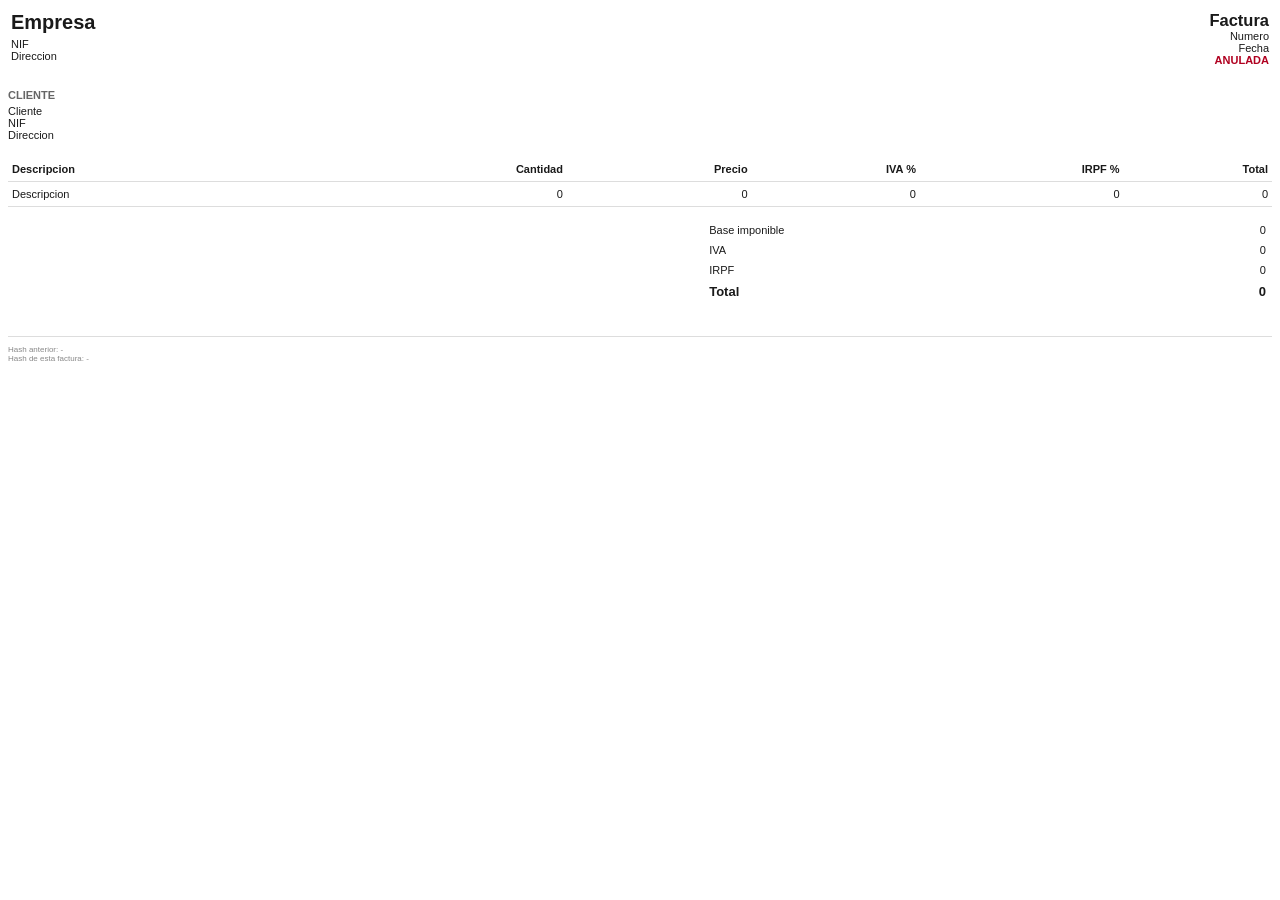
<file: src/main/resources/templates/factura.html>
<!DOCTYPE html>
<html xmlns="http://www.w3.org/1999/xhtml" xmlns:th="http://www.thymeleaf.org">
<head>
    <meta charset="UTF-8" />
    <title>Factura</title>
    <style>
        body { font-family: Helvetica, Arial, sans-serif; font-size: 11px; color: #1a1a1a; }
        h1 { font-size: 20px; margin: 0 0 4px 0; }
        .cabecera { width: 100%; margin-bottom: 20px; }
        .cabecera td { vertical-align: top; }
        .bloque h2 { font-size: 11px; text-transform: uppercase; color: #666; margin: 0 0 4px 0; }
        table.datos { width: 100%; border-collapse: collapse; margin-top: 16px; }
        table.datos th, table.datos td { border-bottom: 1px solid #ddd; padding: 6px 4px; text-align: right; }
        table.datos th:first-child, table.datos td:first-child { text-align: left; }
        table.totales { width: 45%; margin-left: 55%; margin-top: 12px; }
        table.totales td { border: none; padding: 3px 4px; text-align: right; }
        table.totales td:first-child { text-align: left; }
        .total-final td { font-weight: bold; font-size: 13px; border-top: 1px solid #1a1a1a; }
        .hash { margin-top: 32px; font-size: 8px; color: #888; word-wrap: break-word; border-top: 1px solid #ddd; padding-top: 8px; }
        .anulada { color: #b00020; font-weight: bold; }
    </style>
</head>
<body>
    <table class="cabecera">
        <tr>
            <td style="width: 55%;">
                <h1 th:text="${empresa.razonSocial}">Empresa</h1>
                <div th:text="'NIF: ' + ${empresa.nif}">NIF</div>
                <div th:text="${empresa.direccion}">Direccion</div>
            </td>
            <td style="width: 45%; text-align: right;">
                <h2 style="margin: 0;">Factura</h2>
                <div th:text="${serie.codigo} + '-' + ${factura.numero}">Numero</div>
                <div th:text="${fechaEmisionFormateada}">Fecha</div>
                <div th:if="${factura.estado.name() == 'ANULADA'}" class="anulada">ANULADA</div>
            </td>
        </tr>
    </table>

    <div class="bloque">
        <h2>Cliente</h2>
        <div th:text="${cliente.nombre}">Cliente</div>
        <div th:text="'NIF: ' + ${cliente.nif}">NIF</div>
        <div th:text="${cliente.direccion}">Direccion</div>
    </div>

    <table class="datos">
        <thead>
            <tr>
                <th>Descripcion</th>
                <th>Cantidad</th>
                <th>Precio</th>
                <th>IVA %</th>
                <th>IRPF %</th>
                <th>Total</th>
            </tr>
        </thead>
        <tbody>
            <tr th:each="linea : ${factura.lineas}">
                <td th:text="${linea.descripcion}">Descripcion</td>
                <td th:text="${linea.cantidad}">0</td>
                <td th:text="${linea.precioUnitario}">0</td>
                <td th:text="${linea.porcentajeIva}">0</td>
                <td th:text="${linea.porcentajeIrpf}">0</td>
                <td th:text="${linea.importeTotal}">0</td>
            </tr>
        </tbody>
    </table>

    <table class="totales">
        <tr><td>Base imponible</td><td th:text="${factura.baseImponible}">0</td></tr>
        <tr><td>IVA</td><td th:text="${factura.totalIva}">0</td></tr>
        <tr><td>IRPF</td><td th:text="'-' + ${factura.totalIrpf}">0</td></tr>
        <tr class="total-final"><td>Total</td><td th:text="${factura.total}">0</td></tr>
    </table>

    <div class="hash">
        <div>Hash anterior: <span th:text="${factura.hashAnterior}">-</span></div>
        <div>Hash de esta factura: <span th:text="${factura.hashActual}">-</span></div>
    </div>
</body>
</html>
</file>
